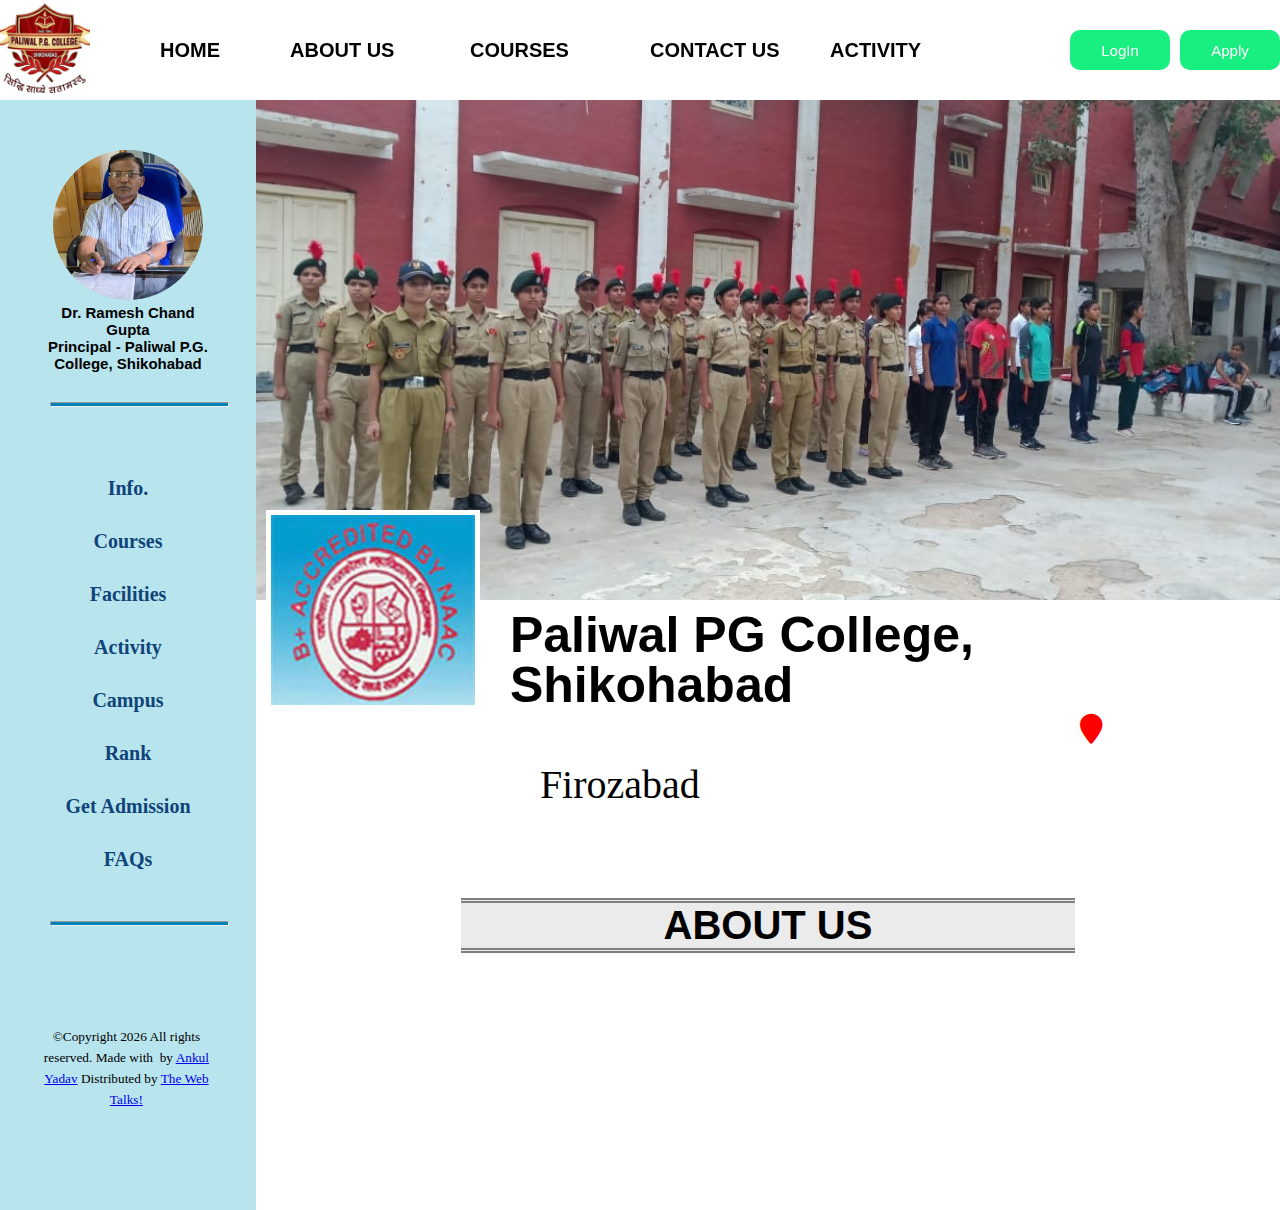
<file: about.html>
<!DOCTYPE html>
<html lang="en">

<head>
    <meta charset="UTF-8">
    <meta http-equiv="X-UA-Compatible" content="IE=edge">
    <meta name="viewport" content="width=device-width, initial-scale=1.0">
    <title>Web_1</title>
    <link rel="stylesheet" href="about.css">
    <link rel="stylesheet" href="https://cdnjs.cloudflare.com/ajax/libs/font-awesome/6.4.0/css/all.min.css">
    <link rel="stylesheet" href="web_1.css">
</head>

<body>

    <header>
        <div class="logo"><img src="paliwa.png" height="90%" width="90px" alt="paliwaal"></div>
        <ul>
            <li><a href="index.html"> HOME</a></li>
            <li><a href="about.html"> ABOUT US</a></li>
            <li><a href="#"> COURSES</a></li>
            <li><a href="#"> CONTACT US</a></li>
            <li><a href="#">ACTIVITY</a></li>
        </ul>

        <button>
            <a href="#">LogIn</a>
        </button>
        <button><a href="#">Apply</a></button>

    </header>


    <div class="box">
        <div class="nav">
            <div class="princ">
                <img src="principal.jpg" height="150px" width="150px" alt="principal">
                <h3>Dr. Ramesh Chand Gupta <br> <b> Principal </b>- Paliwal P.G. College, Shikohabad</h3>
            </div>
            <hr>
            <ul>
                <li><a href="#">Info.</a></li>
                <li><a href="#">Courses</a></li>
                <li><a href="#"> Facilities</a></li>
                <li><a href="#">Activity</a></li>
                <li><a href="#">Campus</a></li>
                <li><a href="#">Rank</a></li>
                <!-- <li><a href="#">Top Courses & Fees</a></li> -->
                <li><a href="#"> Get Admission</a></li>
                <li><a href="#">FAQs</a></li>
            </ul>
            <hr>
            <p><small>&copy;Copyright
                    <script>document.write(new Date().getFullYear());</script> All rights reserved. Made
                    with <i class="fa fa-hart" aria-hidden="true"></i> by <a href="#" target="_blank">Ankul Yadav</a>
                    </span> <span>Distributed by <a href="#" target="_blank">The Web Talks!</a></span>
                </small></p>
        </div>
        <div class="container">
            <!-- COLLEGE IMG -->
            <div class="college"></div>
            <!-- college NAME -->
            <div class="naam">
                <img src="college7.jpg" alt="logo">
                <div class="name">
                    <h1>Paliwal PG College, Shikohabad</h1>
                    <i class="fa fa-location-pin"></i><span>Firozabad</span>
                </div>
            </div>
           <h1 class="about">ABOUT US</h1>
        </div>
    </div>

</body>

</html>
</file>
<file: about.css>
.about{
    margin: 80px auto 70px auto;
    font-size: 40px;
    text-align: center;
    width: 60%;
    background-color: rgba(214, 214, 214, 0.482);
    /* justify-content: center; */
    border-block:5px double gray ;
    font-family:'Segoe UI', Tahoma, Geneva, Verdana, sans-serif;
}
</file>
<file: web_1.css>
*{
    box-sizing: border-box;
    margin: 0;
    padding: 0;
}
header{
    width: 100%;
    display: grid;
    top: 0;
    align-items: center;
    justify-content: center;
    position: sticky;
    z-index: 10;
    /* top: -10; */
    
    grid-template-rows: 100px;
    grid-template-columns: 150px 900px 100px 100px;
    background:transparent;
    backdrop-filter: blur(20px);
    gap: 10px;

    position: fixed;
    /* padding: 20px; */
}
.logo{
    border-radius: 50%;
}
header ul{
    display: grid;
    align-items: center;
    grid-template-columns: 130px 180px 180px 180px 180px;
    grid-template-rows: 80px;
    list-style: none;
    font-size: 20px;
    font-weight: bold;
}
header ul li a{
    text-decoration: none;
    font-family: "Gill Sans", sans-serif;
    color: black
}
header button{
    height: 40%;
    border-radius: 10px;
   background-color: rgb(25, 238, 128);
   color: white;
   cursor: pointer;
   border: none;
   font-size: 15px;
}
 header button a{
    text-decoration: none;
    font-family: "Gill Sans", sans-serif;
    color: white
}
.box{
    display: flex;
    margin-top: 100px;
    width: 100%;
    /* border: 1px solid green; */
}
.nav{
    width: 20%;
    
    justify-content: center;
    height: 100%;
    /* text-align: center; */
    /* position:fixed; */
    background-color: rgb(184, 228, 238);
}
.nav .princ{
    text-align: center;
    margin: 50px auto 30px auto;
    width: 70%;
}
.nav .princ img{
    border-radius: 50%;
}
.nav .princ h3{
    font-family: 'Trebuchet MS', 'Lucida Sans Unicode', 'Lucida Grande', 'Lucida Sans', Arial, sans-serif;
    font-weight: bolder;
    font-size: 15px;
}
.nav hr{
    height: 5px;
    margin-left:50px ;
    width: 70%;
    background-color: rgb(4, 130, 183);
}
.nav ul{
    display: grid;
    grid-template-columns:max-content;
    gap: 30px;
    margin:70px auto 50px 0;
    list-style: none;
    font-size: 20px;
    font-weight: bold;
justify-content: center;
text-align: center;
}
.nav ul li a{
    text-decoration: none;
    color: rgb(16, 68, 120);
}
.nav p{
    width: 70%;
    text-align: center;
    margin: 100px 40px 100px auto;
    line-height: 20px;
    /* align-items: center; */
}
.container{
    width: 80%;
   
   


}
.college{
    height: 500px;
    width: 100%; 
    background-image: url(college1.jpg);
    background-repeat: no-repeat;
    background-position: center;
    background-size: cover;
}
@keyframes photo{
    0%{
        background-image: url(college1.jpg);
    }
    20%{
        background-image: url(college2.avif);
    }
    40%{
        background-image: url(college3.jpg);
    }
    60%{
        background-image: url(college4.jpg);

    }
    80%{
        background-image: url(college6.jpeg);
    }
}
/* COLLEGE IMAGE */
.container .college{
    animation-name: photo;
    animation-duration: 15s;
    animation-iteration-count: infinite;

}
/* COLLEGE NAME */
.naam{
    width: auto;
    display: flex;
    gap: 30px;
    justify-content: center;
    margin: 10px;
    
}
.naam img{
    height: 200px;
    width: 220px;
    border: 5px solid white;
    margin-top: -100px;
    /* margin-left: 170px; */
}
.naam .name {
    /* text-align: center; */
    line-height: 50px;
}
.naam .name h1 {
    font-family:'Lucida Sans', 'Lucida Sans Regular', 'Lucida Grande', 'Lucida Sans Unicode', Geneva, Verdana, sans-serif;
    font-size: 50px;

}
.naam .name i {
    margin-left: 570px;
    font-size: 30px;
    color: red;

}
.naam .name span{
    font-size: 40px;
    margin-left: 30px;
}
/* COLLEGE INFORMATION */
.professors{
    margin: 80px auto 70px auto;
    font-size: 40px;
    text-align: center;
    width: 60%;
    background-color: rgba(214, 214, 214, 0.482);
    /* justify-content: center; */
    border-block:5px double gray ;
    font-family:'Segoe UI', Tahoma, Geneva, Verdana, sans-serif;
}
.info{
    padding: 30px;
    margin: 30px;
    box-shadow: 3px 3px 8px grey;
    border-radius: 1rem;
 
    border: 3px solid rgb(232, 232, 232);
}

.hod{
    display: grid;
    margin-top: 40px;
    grid-template-columns: 400px 400px;
    align-items: center;
    justify-content: center;
    grid-template-rows: 200px 200px 200px 200px ;
    gap: 30px 80px;

}
.hod .pro{
    height: 200px;
    width: 400px;
    display: flex;
    align-items: center;
    border: 1px solid grey;
}
.hod .pro img{
    height: 170px;
    width: 170px;
    border-radius: 50%;
    border: 2px solid gray;
}
/* COURSE detailes */
.courseh1{
    margin: 80px auto 70px auto;
    font-size: 40px;
    text-align: center;
    width: 60%;
    background-color: rgba(214, 214, 214, 0.482);
    /* justify-content: center; */
    border-block:5px double gray ;
    font-family:'Segoe UI', Tahoma, Geneva, Verdana, sans-serif;
}
.course{
    width: auto;
    justify-content: center;
    /* width: 90%; */
    margin: 30px;
    padding: 10px 10px 20px 10px;
    box-shadow: 3px 3px 8px grey;
    border-radius: 1rem;
    /* margin-bottom: 30px; */
    border: 3px solid rgb(232, 232, 232);

}
.course h1{
    border-block: double rgb(4, 130, 183);
    writing-mode: horizontal-tb;
    margin: 30px auto 30px auto;
    width: 40%;
    background-color: rgb(230, 229, 229);
    text-align: center;
   
   
}
.bsc{
    width: 100%;
    /* border: 1px solid red; */
    height: fit-content;
    display:flex;
   justify-content: center;
   align-items: center;
   gap: 150px;

}
.msc{
    width: 100%;
    /* border: 1px solid red; */
    height: fit-content;
    display:grid;
   justify-content: center;
   align-items: center;
   grid-template-columns: 460px 460px;
   grid-template-rows: 330px 330px 330px;
   grid-gap: 50px 150px;

}
.pg,.pgdc{
    /* border: 1px solid red; */
    display:grid;
    /* justify-content: center; */
    /* align-items: center; */
    grid-template-columns: 460px;
    grid-template-rows:330px;
    padding-left: 6%;
    /* grd-gap: 50px 150px; */
}
.bscbio ,.bscmath,.msccom,.mscmath,.msczoo,.mscphy,.mscchem,.mscbot,.pgcom,.pgdca{

    border: 3px solid;
    width: 460px;
    height: 330px;
    box-shadow: 7px 8px 15px rgb(197, 197, 197);
    /* margin-left: 30%; */
    /* margin-top: 130px; */




}

.section-1 {
    border-bottom: 1px solid grey;
    width: 450px;
    height: 70px;
}

.section-1 h6 {
    font-size: 14px;
    color: rgb(26, 26, 173);
    margin-top: 8px;
    font-family: 'Franklin Gothic Medium', 'Arial Narrow', Arial, sans-serif;
    margin-left: 7px;
}

.section-1 h3 {
    color: rgb(26, 26, 173);
    font-family: 'Franklin Gothic Medium', 'Arial Narrow', Arial, sans-serif;
    margin-top: 8px;
    margin-left: 13px;
}

.deg {
    color: rgb(46, 45, 45);
    font-size: 16px;
    font-family: 'Gill Sans', 'Gill Sans MT', Calibri, 'Trebuchet MS', sans-serif;
    display: flex;
    margin-top: 5px;
    margin-left: 12px;
    /* border: 2px solid; */

}

.left {
    /* border: 2px solid; */
    float: left;
}

p {
    float: right;
    margin-top: 5px;
}

/* section-2 */

.section-2 {
    border-bottom: 1px solid grey;

    width: 430px;
    height: 60px;
    display: grid;
    grid-template-columns: 240px 200px;
    margin-left: 10px;


}

.section-2 p {
    font-family: 'Gill Sans', 'Gill Sans MT', Calibri, 'Trebuchet MS', sans-serif;
    color: rgb(59, 58, 58);
}

.section-2 h5 {
    font-family: 'Franklin Gothic Medium', 'Arial Narrow', Arial, sans-serif;
    color: rgb(10, 10, 164);
    font-size: 14px;
}

/* section-3 */
.section-3 {
    border-bottom: 1px solid grey;
    width: 430px;
    height: 74px;
    display: grid;
    grid-template-columns: 240px 100px;
    margin-left: 8px;
}

.section-3 p {
    text-transform: capitalize;
}

.section-3 h4 {
    color: rgb(12, 12, 167);
    font-size: 17px;
    text-transform: capitalize;

}

.section-3 h5 {

    font-size: 16px;
    text-transform: capitalize;

}
.section-3 a{
    text-decoration: none;
}
/* section-4 */
.section-4 {
    display: grid;
    grid-template-columns: 240px 100px;
    width: 430px;
    height: 66px;
    margin-left: 8px;

}

.sec4 {
    /* border: 2px solid  red; */
    width: 400px;
    display: flex;
}

.sec4 h5 {

    color: orange;
    font-weight: bold;
    font-size: 27px;
    width: 190px;
    /* border: 2px solid green; */
    margin-top: -12px;
}
.sec4 h5 span {
    color: gray;
}
.sec4 p {
    margin-left: -76px;

    width: 106px;
    display: flex;
    font-size: 19px;
    margin-top: -1px;
}

.sec4 .p {
    margin-top: -16px;
    font-size: 22px;

}

/* section5 */
.section-5 {

    height: 30px;
    display: grid;
    grid-template-columns: 150px 150px 50px;
    grid-column-gap: 15px;

    margin-left: 8px;
}

.section-5 #blue {
    background-color: blue;
    color: white;
    font-size: 17px;
    border: none;
    cursor: pointer;
}

.section-5 button {
    background-color: rgb(255, 130, 14);
    color: white;
    font-size: 17px;
    border: none;
    cursor: pointer;
    height: 35px;
}

.section-5 .heart {
    width: 35px;
    height: 35px;
    color: blue;
    border: 1px solid rgb(214, 211, 211);
    border-radius: 50%;
    align-items: center;
    display: flex;
    justify-content: center;
}

.section-5 #fa {
    font-size: 15px;
}

.heartt {
    margin-top: px;
    width: 100px;
    display: flex;
    justify-content: end;
}
.container hr{
    height: 3px;
    width: 80%;
    color: gray;
    margin: 50px auto 10px auto ;
    box-shadow: 2px 2px 4px rgb(138, 123, 123);
}

/* FACILITIES OF COLLEGE */



.facilities{
    margin: 80px auto 70px auto;
    font-size: 40px;
    text-align: center;
    width: 60%;
    background-color: rgba(214, 214, 214, 0.482);
    /* justify-content: center; */
    border-block:5px double gray ;
    font-family:'Segoe UI', Tahoma, Geneva, Verdana, sans-serif;
}
.facilities_info{
    margin: 30px;
    box-shadow: 3px 3px 8px grey;
    border-radius: 1rem;
 
    border: 3px solid rgb(232, 232, 232);
}
.faci1,.faci2,.faci3,.faci4{
    /* border: 1px solid gray; */
    height: 400px;
    width:auto;
    display: grid;
    justify-content: center;
    margin: 10px;
    /* align-items: center; */
    grid-template-columns: 40% 40%;
    grid-template-rows: 600px;  


}
.faci1 .fimg1{
    background-image: url(leb1.jpg);
    height: 350px;
    width: 400px;
    margin-top: 25px;
    background-repeat: no-repeat;
    background-size: cover;
    background-position: center;
}
.faci1 .fabut{
    /* border: 1px solid; */
    height: fit-content;
    margin-top: 15px;
    /* text-align: center; */
}
.faci1 .fabut h3{
    font-size: 50px;
    text-align: center;
}
.faci1 .fabut ul{
    margin: 50px ;
    line-height: 35px;
    font-size: 30px;
}
.faci2 .fimg2{
    background-image: url(leb1.jpg);
    height: 350px;
    width: 400px;
    margin-top: 25px;
    background-repeat: no-repeat;
    margin-left: 50px;
    background-size: cover;
    background-position: center;
}
.faci2 .fabut{
    /* border: 1px solid; */
    height: fit-content;
    margin-top: 15px;
    /* text-align: center; */
}
.faci2 .fabut h3{
    font-size: 50px;
    text-align: center;
}
.faci2 .fabut ul{
    margin: 50px ;
    line-height: 35px;
    font-size: 30px;
}
.faci3 .fimg3{
    background-image: url(leb1.jpg);
    height: 350px;
    width: 400px;
    margin-top: 25px;
    background-repeat: no-repeat;
    background-size: cover;
    background-position: center;
}
.faci3 .fabut{
    /* border: 1px solid; */
    height: fit-content;
    margin-top: 15px;
    /* text-align: center; */
}
.faci3 .fabut h3{
    font-size: 50px;
    text-align: center;
}
.faci3 .fabut ul{
    margin: 50px ;
    line-height: 35px;
    font-size: 30px;
}
.faci4 .fimg4{
    background-image: url(leb1.jpg);
    height: 350px;
    width: 400px;
    margin-top: 25px;
    margin-left: 50px;
    background-repeat: no-repeat;
    background-size: cover;
    background-position: center;
}
.faci4 .fabut{
    /* border: 1px solid; */
    height: fit-content;
    margin-top: 15px;
    /* text-align: center; */
}
.faci4 .fabut h3{
    font-size: 50px;
    text-align: center;
}
.faci4 .fabut ul{
    margin: 50px ;
    line-height: 35px;
    font-size: 30px;
}


/* ACTIVITY OF COLLEGE */

.activ{
    margin: 80px auto 70px auto;
    font-size: 40px;
    text-align: center;
    width: 60%;
    background-color: rgba(214, 214, 214, 0.482);
    /* justify-content: center; */
    border-block:5px double gray ;
    font-family:'Segoe UI', Tahoma, Geneva, Verdana, sans-serif;
}
.activity{
    display: grid;
    grid-template-columns: 40% 40%;
    grid-template-rows:300px 300px 300px ;
    row-gap: 50px;
    justify-content: center;
    margin: 30px;
    box-shadow: 3px 3px 8px grey;
    border-radius: 1rem;
    padding: 20px 0 20px 10px;
    border: 3px solid rgb(232, 232, 232);
}
.activity img{
    /* border: 1px solid red; */
    width: 100%;
}
.activity .ncc{
    /* border: 1px solid green; */
    text-align: center;
    /* align-items: center; */

}
.activity .ncc h1{
    font-size: 80px;
    font-family: Impact, Haettenschweiler, 'Arial Narrow', sans-serif;
    margin-top:80px;
    /* margin-bottom: auto; */
    letter-spacing: 5px;
}
.activity .nss{
    /* border: 1px solid green; */
    text-align: center;
    /* align-items: center; */

}
.activity .nss h1{
    font-size: 80px;
    font-family: Impact, Haettenschweiler, 'Arial Narrow', sans-serif;
    margin-top:80px;
    /* margin-bottom: auto; */
    letter-spacing: 5px;
}
.activity .sport{
    /* border: 1px solid green; */
    text-align: center;
    /* align-items: center; */

}
.activity .sport h1{
    font-size: 80px;
    font-family: Impact, Haettenschweiler, 'Arial Narrow', sans-serif;
    margin-top:80px;
    /* margin-bottom: auto; */
    letter-spacing: 5px;
}
</file>
